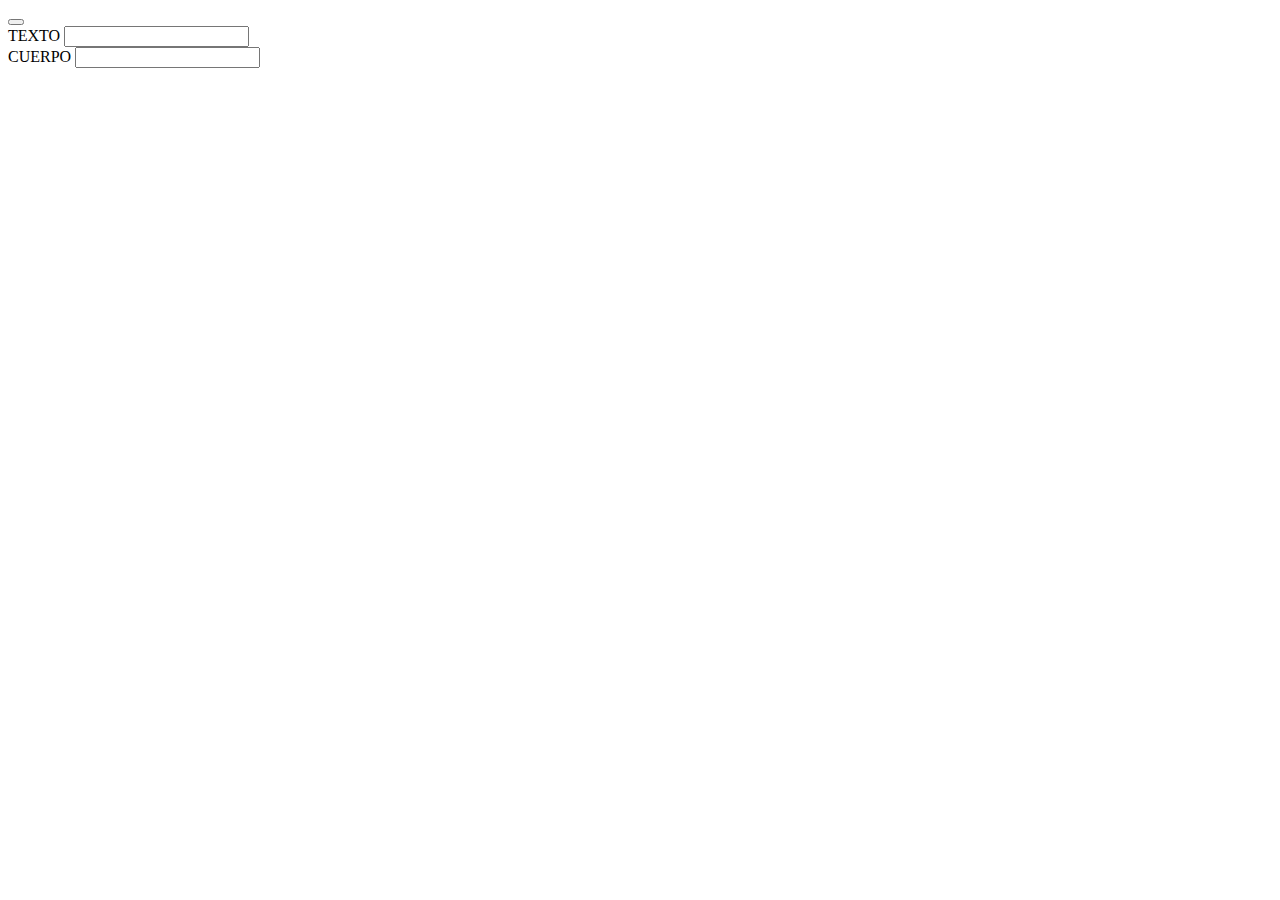
<file: clase seis/Challenge pair programming/index.html>
<!DOCTYPE html>
<html lang="en">
<head>
    <meta charset="UTF-8">
    <meta http-equiv="X-UA-Compatible" content="IE=edge">
    <meta name="viewport" content="width=device-width, initial-scale=1.0">
    <link href="https://cdn.jsdelivr.net/npm/bootstrap@5.2.2/dist/css/bootstrap.min.css" rel="stylesheet" integrity="sha384-Zenh87qX5JnK2Jl0vWa8Ck2rdkQ2Bzep5IDxbcnCeuOxjzrPF/et3URy9Bv1WTRi" crossorigin="anonymous">
    <title>Document</title>
</head>
<body>
    <div class="container">
        <div class="row" id="post">

        </div>

    </div>
    <div class="modal fade" id="modalPost" tabindex="-1" aria-labelledby="exampleModalLabel" aria-hidden="true">
        <div class="modal-dialog">
          <div class="modal-content">
            <div class="modal-header bg-primary text-white">
              <button type="button" class="btn-close" data-bs-dismiss="modal" aria-label="Close"></button>
            </div>
            <div class="modal-body">
              <form>
                <div class="mb-3">
                  <label for="dni" class="col-form-label">TEXTO</label>
                  <input type="number" class="form-control" id="dni"  required>
                </div>
                <div class="mb-3">
                  <label for="nombre" class="col-form-label">CUERPO</label>
                  <input type="text" class="form-control" id="nombre" required>
                
                
              
            </div>
          </form>
          </div>
        </div>
      </div>
      <script src="https://cdn.jsdelivr.net/npm/bootstrap@5.2.2/dist/js/bootstrap.bundle.min.js" integrity="sha384-OERcA2EqjJCMA+/3y+gxIOqMEjwtxJY7qPCqsdltbNJuaOe923+mo//f6V8Qbsw3" crossorigin="anonymous"></script>
<script src="main.js"></script>
</body>
</html>
</file>
